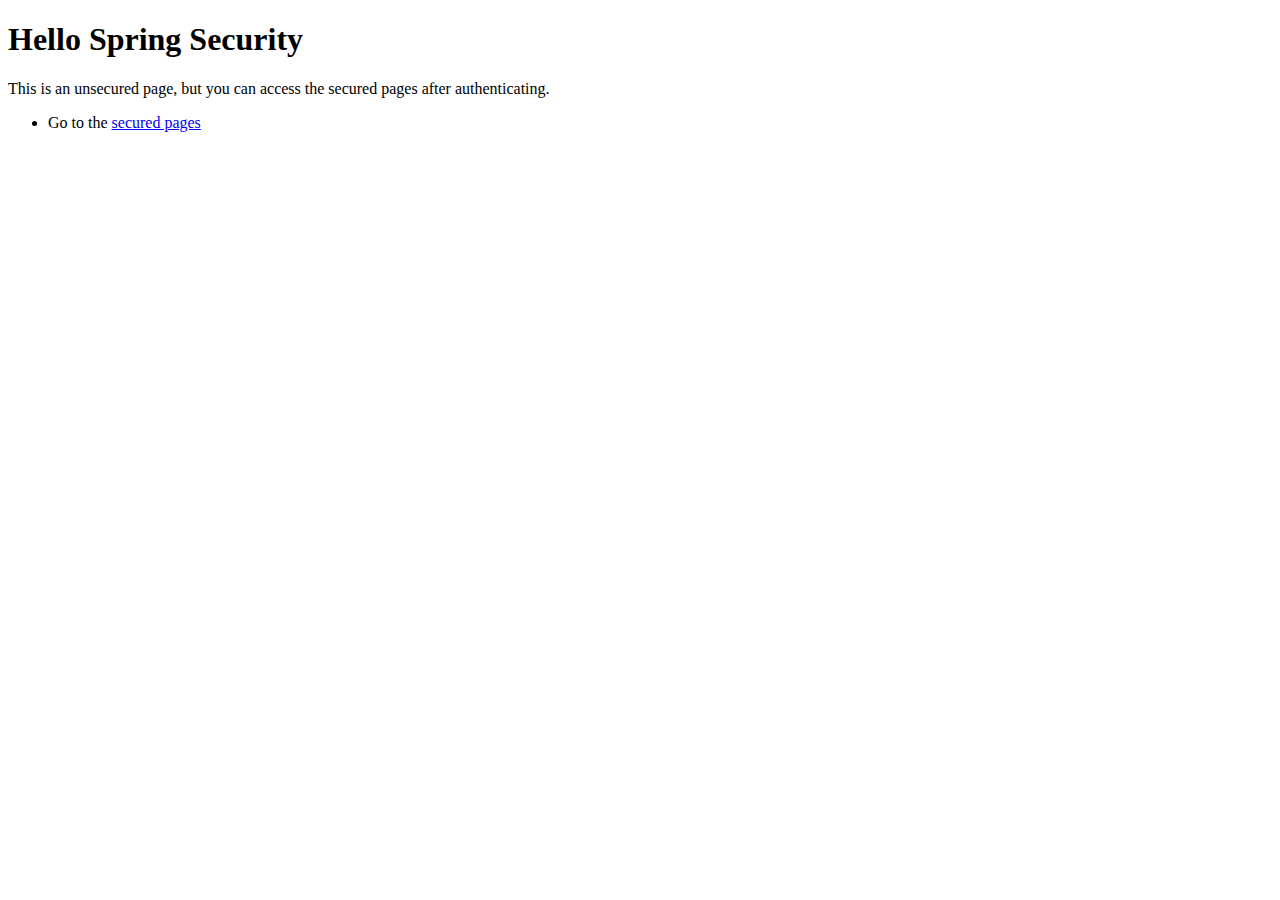
<file: src/main/resources/templates/index.html>
<!DOCTYPE html>
<html xmlns:layout="http://www.ultraq.net.nz/thymeleaf/layout"
      xmlns:th="http://www.thymeleaf.org"
      layout:decorate="~{fragments/layout}">
<head>
    <title>Index</title>
</head>
<body>
<div th:replace="fragments/header::header" />
<div layout:fragment="content" th:remove="tag">
    <h1>Hello Spring Security</h1>
    <p>This is an unsecured page, but you can access the secured pages after authenticating.</p>
    <ul>
        <li>Go to the <a href="/user" th:href="@{/user}">secured pages</a></li>
    </ul>
</div>
<div th:replace="fragments/footer::footer"></div>
</body>
</html>
</file>
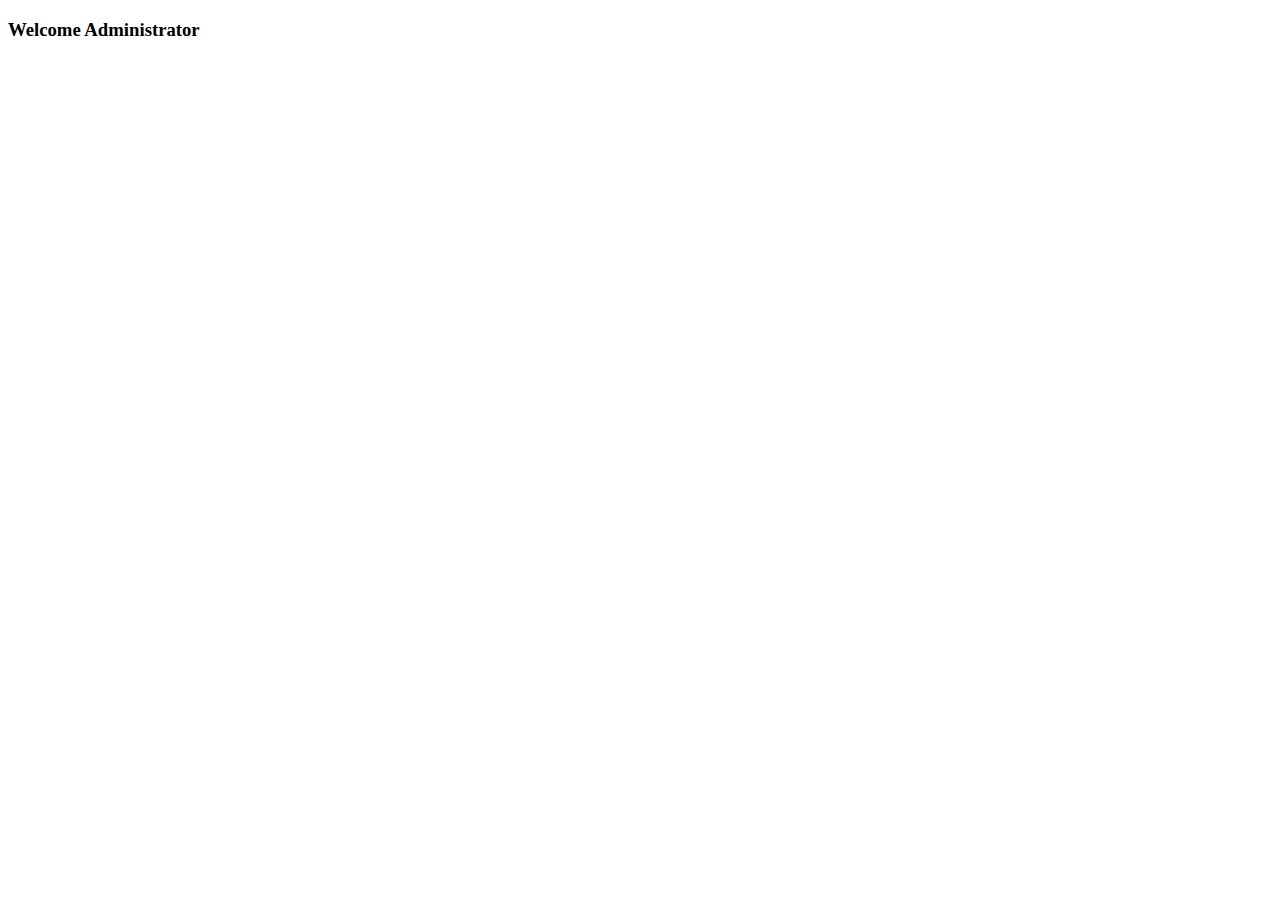
<file: src/main/resources/templates/admin/index.html>
<!DOCTYPE html>
<html xmlns:layout="http://www.ultraq.net.nz/thymeleaf/layout"
      xmlns:th="http://www.thymeleaf.org"
      layout:decorate="~{fragments/layout}">
<head>
    <title>Secured</title>
</head>
<body>
<div th:replace="fragments/header::header" />

<div layout:fragment="content" th:remove="tag">

	<div class="jumbotron">
	
	<h3>Welcome Administrator<small th:text="${userModel.userName}"></small></h3>
	</div>
	
</div>

<div th:replace="fragments/footer::footer" />
</body>
</html>
</file>
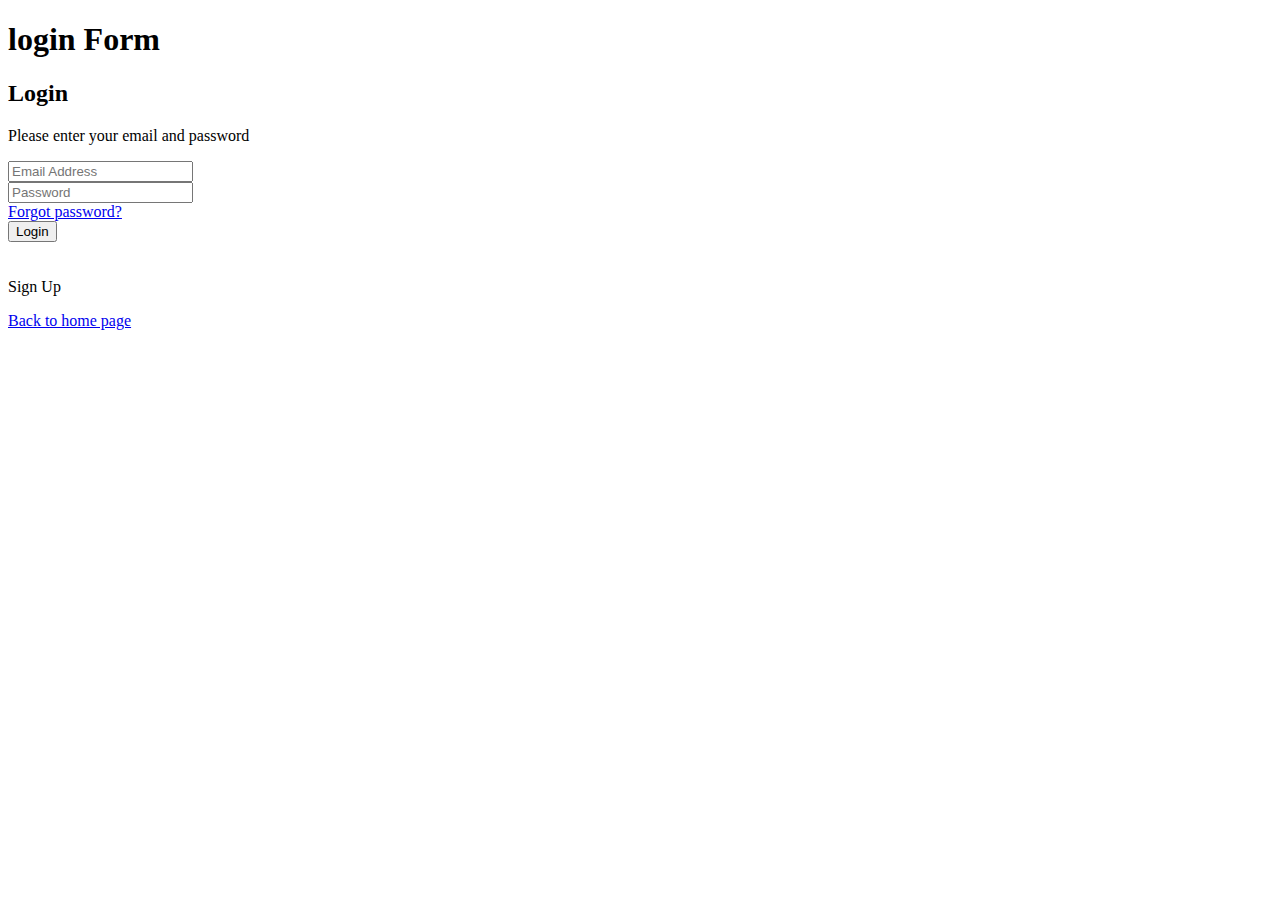
<file: src/main/resources/templates/login.html>
<!DOCTYPE html>
<html xmlns:layout="http://www.ultraq.net.nz/thymeleaf/layout"
      xmlns:th="http://www.thymeleaf.org"
      layout:decorate="~{fragments/layout}">
<head>
    <title>Login</title>
</head>
<body>
<div th:replace="fragments/header :: header"/>

<div layout:fragment="content" th:remove="tag">

    <div class="container">
<h1 class="form-heading">login Form</h1>
<div class="login-form">
<div class="main-div">
    <div class="panel">
   <h2>Login</h2>
   <p>Please enter your email and password</p>
   </div>
    <form id="Login" name="login" th:action="@{/login}" method="POST">

        <div class="form-group">

			<label th:text="${message !=null || message!=''}?${message}:''"></label>
            <input type="email" name="email" class="form-control" id="inputEmail" placeholder="Email Address">

        </div>

        <div class="form-group">

            <input type="password" name="password" class="form-control" id="inputPassword" placeholder="Password">

        </div>
        <div class="forgot">
        <a href="reset.html">Forgot password?</a>
</div>
        <button type="submit" class="btn btn-primary">Login</button><br><br><br>
         <a th:href="@{/signup}"  class="btn btn-lg btn-success">Sign Up</a>
	
    </form>
    </div>
 <p><a href="/" th:href="@{/}">Back to home page</a></p>
</div></div></div>
   
</div>
<th:block th:replace="fragments/footer :: footer"/>
</body>
</html>
</file>
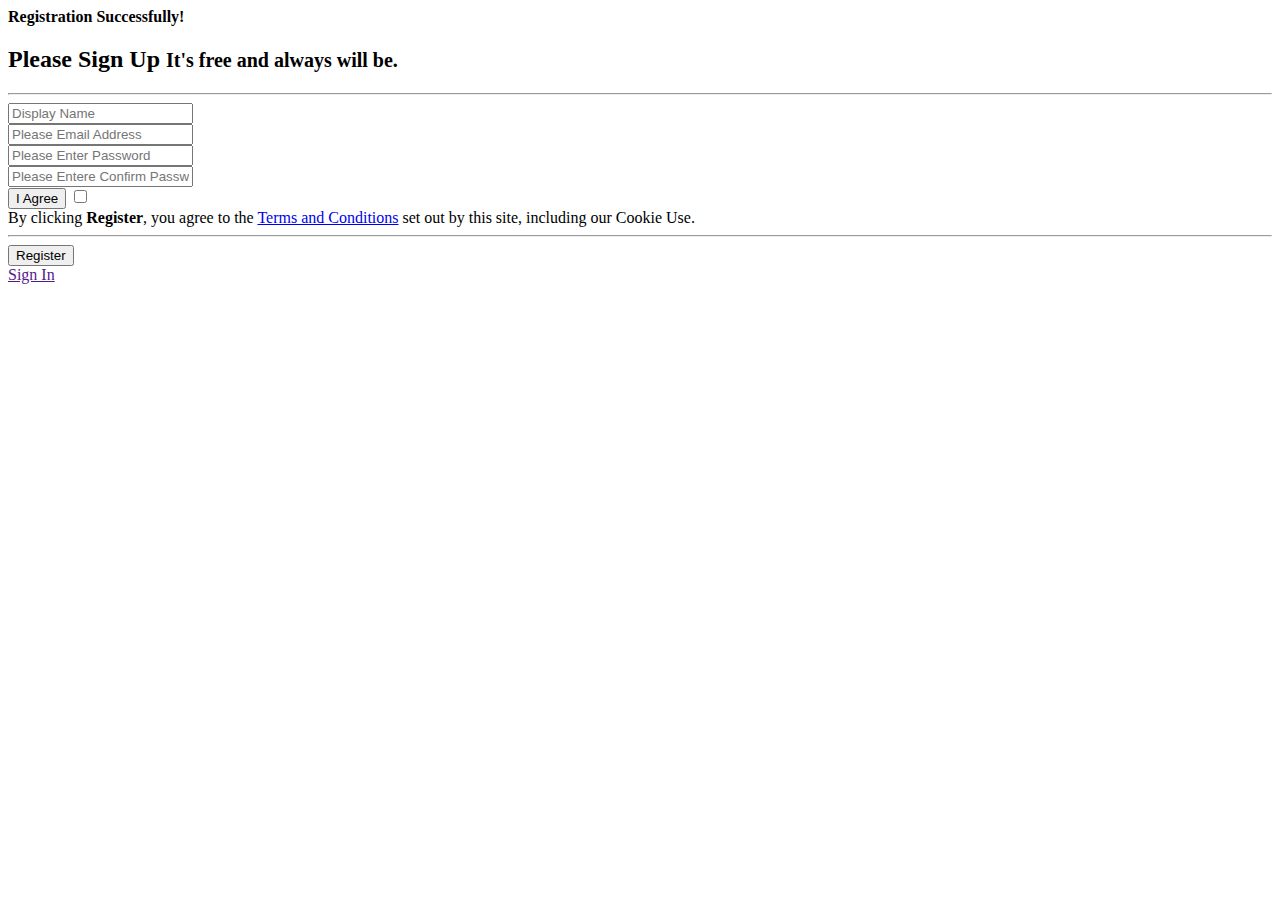
<file: src/main/resources/templates/register.html>
<!DOCTYPE html>
<html xmlns:layout="http://www.ultraq.net.nz/thymeleaf/layout"
	xmlns:th="http://www.thymeleaf.org"
	layout:decorate="~{fragments/layout}">
<head>
<meta charset="UTF-8">
<title>Insert title here</title>
</head>
<body>

	<div th:replace="fragments/header::header" />

	<div layout:fragment="content" th:remove="tag">

		<!-- 	registration form code start-->
		<div class="container">
			<div class="row">
				<div
					class="col-xs-12 col-sm-8 col-md-6 col-sm-offset-2 col-md-offset-3">
					<form role="form" th:action="@{/register}" th:object="${user}"
						method="post" name="registration">
						<div th:if="${message != null}" class="alert alert-success">

							<strong>Registration Successfully!</strong>
						</div>
						<h2>
							Please Sign Up <small>It's free and always will be.</small>
						</h2>
						<hr class="colorgraph">

						<div class="form-group">
							<input type="text" th:field="*{userName}" name="userName"
								id="display_name" class="form-control input-lg"
								placeholder="Display Name" tabindex="3" required="required">
								<label th:if="${#fields.hasErrors('userName')}" th:errors="*{userName}" th:class="error"></label>
						</div>
						<div class="form-group">
							<input type="email" th:field="*{email}" name="email" id="email"
								class="form-control input-lg" placeholder="Please Email Address"
								tabindex="4" required="required">
								<label th:if="${#fields.hasErrors('email')}" th:errors="*{email}" th:class="error"></label>
						</div>
						<div class="row">
							<div class="col-xs-12 col-sm-12 col-md-12">
								<div class="form-group">
									<input type="password" th:field="*{password}" name="password"
										th:value="${ro}" id="password" class="form-control input-lg"
										placeholder="Please Enter Password" tabindex="5" required="required">
										<label th:if="${#fields.hasErrors('password')}" th:errors="*{password}" th:class="error"></label>
								</div>
							</div>
							<div class="col-xs-12 col-sm-12 col-md-12">
								<div class="form-group">
									<input type="password" name="password_confirmation"
										id="password_confirmation" class="form-control input-lg"
										placeholder="Please Entere Confirm Password" tabindex="6">
								</div>
							</div>


						</div>
						<div class="row">
							<div class="col-xs-4 col-sm-3 col-md-3">
								<span class="button-checkbox">
									<button type="button" class="btn" data-color="info"
										tabindex="7">I Agree</button> <input type="checkbox"
									name="t_and_c" id="t_and_c" class="hidden" value="1">
								</span>
							</div>
							<div class="col-xs-8 col-sm-9 col-md-9">
								By clicking <strong class="label label-primary">Register</strong>,
								you agree to the <a href="#" data-toggle="modal"
									data-target="#t_and_c_m">Terms and Conditions</a> set out by
								this site, including our Cookie Use.
							</div>
						</div>

						<hr class="colorgraph">
						<div class="row">
							<div class="col-xs-12 col-md-6">
								<input type="submit" value="Register"
									class="btn btn-primary btn-block btn-lg" tabindex="7">
							</div>
							<div class="col-xs-12 col-md-6">
								<a href="" th:href="@{/login}"
									class="btn btn-success btn-block btn-lg">Sign In</a>
							</div>
						</div>
					</form>
				</div>
			</div>
		</div>

		<!-- 	registration form code finish-->




	</div>
	<div th:replace="fragments/footer::footer"></div>

</body>
</html>
</file>
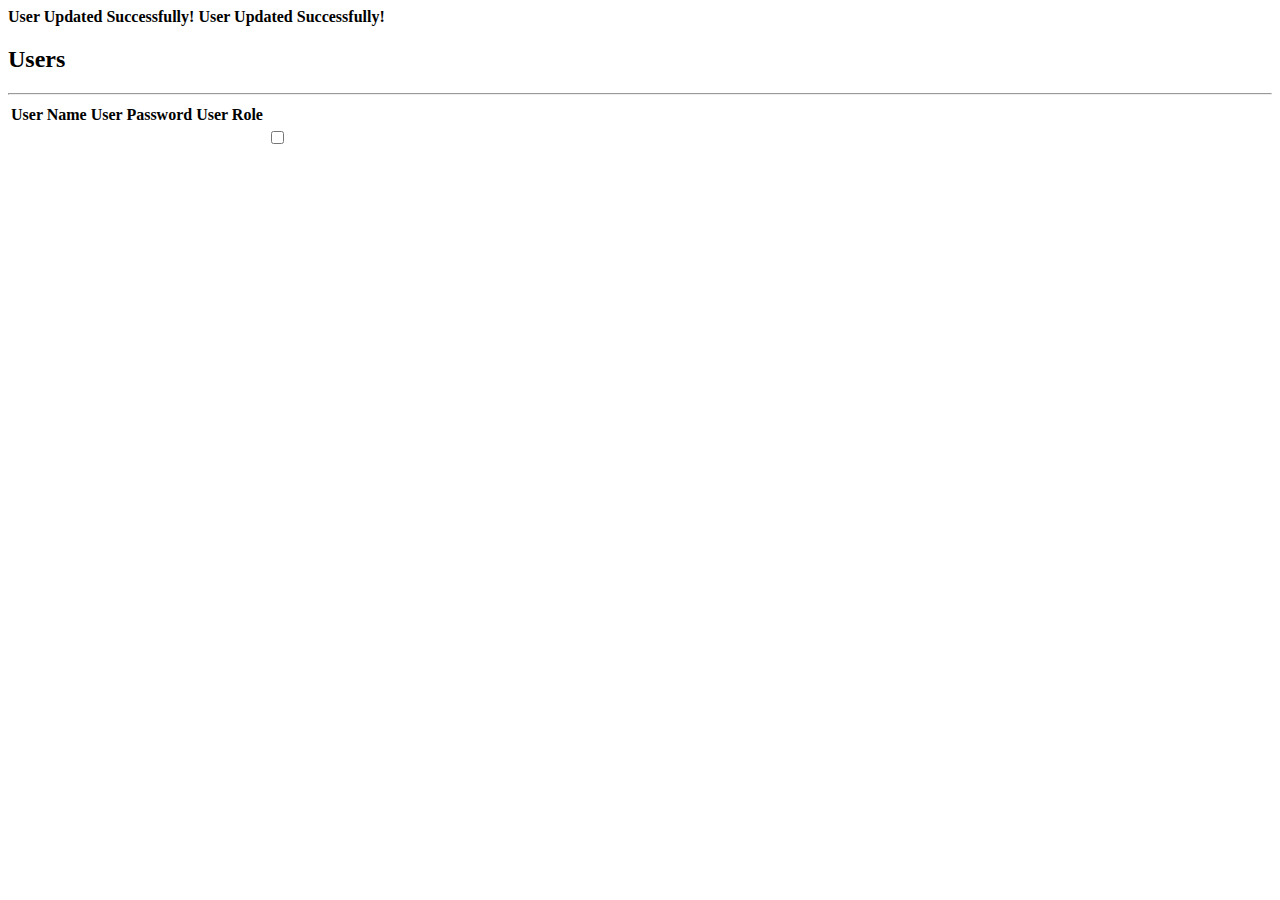
<file: src/main/resources/templates/admin/showUsers.html>
<!DOCTYPE html>
<html xmlns:th="http://www.thymeleaf.org">
<head>
<meta charset="UTF-8">
<title>Insert title here</title>
</head>
<body>


	<div th:replace="fragments/header::header" />

	<div layout:fragment="content" th:remove="tag">


		<div class="container">

			<div class="alert alert-info" th:if="${message!=null}">
				<strong th:if="${message == 'delete'}">User Updated
					Successfully!</strong> <strong th:if="${message == 'update'}">User
					Updated Successfully!</strong>
			</div>

			<h2>Users</h2><hr class="colorgraph">
			<table class="table table-striped">
				<thead>
					<tr>
						<th>User Name</th>
						<th>User Password</th>
						<th>User Role</th>
						<th></th>
						<th></th>
						<th></th>
					</tr>
				</thead>
				<tbody>


					<tr th:each="user:${users}">
						<td th:text="${user.userName}"></td>
						<td th:text="${user.password}"></td>
						<td th:text="${user.role}"></td>
						<td><label class="switch"> <input type="checkbox"
								th:checked="${user.active}" th:value="${user.id}"> <span
								class="slider round"></span>
						</label></td>
<!-- 						<div sec:authorize="hasAuthority('ROLE_SUPER_USER')"> -->
<!-- 						<td><a -->
<!-- 							th:href="@{/adminstrator/delete/{id}/user(id=${user.id})}" -->
<!-- 							class="btn btn-lg btn-danger">DELETE</a></td> -->
<!-- 						<td><a -->
<!-- 							th:href="@{/adminstrator/update/{id}/user(id=${user.id})}" -->
<!-- 							class="btn btn-lg btn-warning">UPDATE</a></td> -->
<!-- 						</div> -->
					</tr>



				</tbody>
			</table>
		</div>


	</div>

	<div th:replace="fragments/footer::footer" />
</body>
</html>
</file>
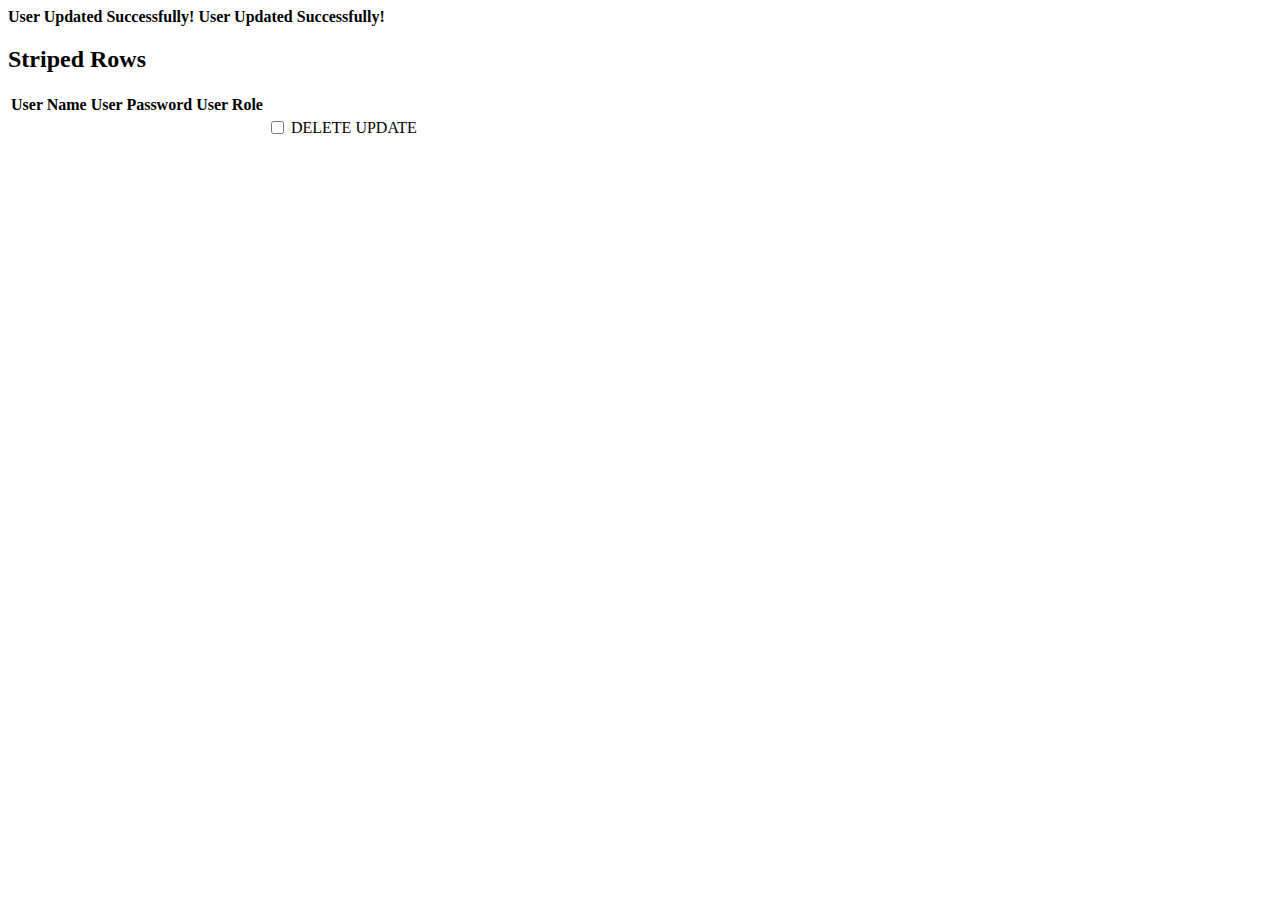
<file: src/main/resources/templates/adminstrator/showUsers.html>
<!DOCTYPE html>
<html xmlns:th="http://www.thymeleaf.org">
<head>
<meta charset="UTF-8">
<title>Insert title here</title>
</head>
<body>


	<div th:replace="fragments/header::header" />

	<div layout:fragment="content" th:remove="tag">


		<div class="container">

			<div class="alert alert-info" th:if="${message!=null}">
				<strong th:if="${message == 'delete'}">User Updated
					Successfully!</strong> <strong th:if="${message == 'update'}">User
					Updated Successfully!</strong>
			</div>

			<h2>Striped Rows</h2>
			<table class="table table-striped">
				<thead>
					<tr>
						<th>User Name</th>
						<th>User Password</th>
						<th>User Role</th>
						<th></th>
						<th></th>
						<th></th>
					</tr>
				</thead>
				<tbody>


					<tr th:each="user:${users}">
						<td th:text="${user.userName}"></td>
						<td th:text="${user.password}"></td>
						<td th:text="${user.role}"></td>
						<td><label class="switch"> <input type="checkbox"
								th:checked="${user.active}" th:value="${user.id}"> <span
								class="slider round"></span>
						</label></td>
						<div sec:authorize="hasAuthority('SUPER_USER')">
						<td><a
							th:href="@{/adminstrator/delete/{id}/user(id=${user.id})}"
							class="btn btn-lg btn-danger">DELETE</a></td>
						<td><a
							th:href="@{/adminstrator/update/{id}/user(id=${user.id})}"
							class="btn btn-lg btn-warning">UPDATE</a></td>
						</div>
					</tr>



				</tbody>
			</table>
		</div>


	</div>

	<div th:replace="fragments/footer::footer" />
</body>
</html>
</file>
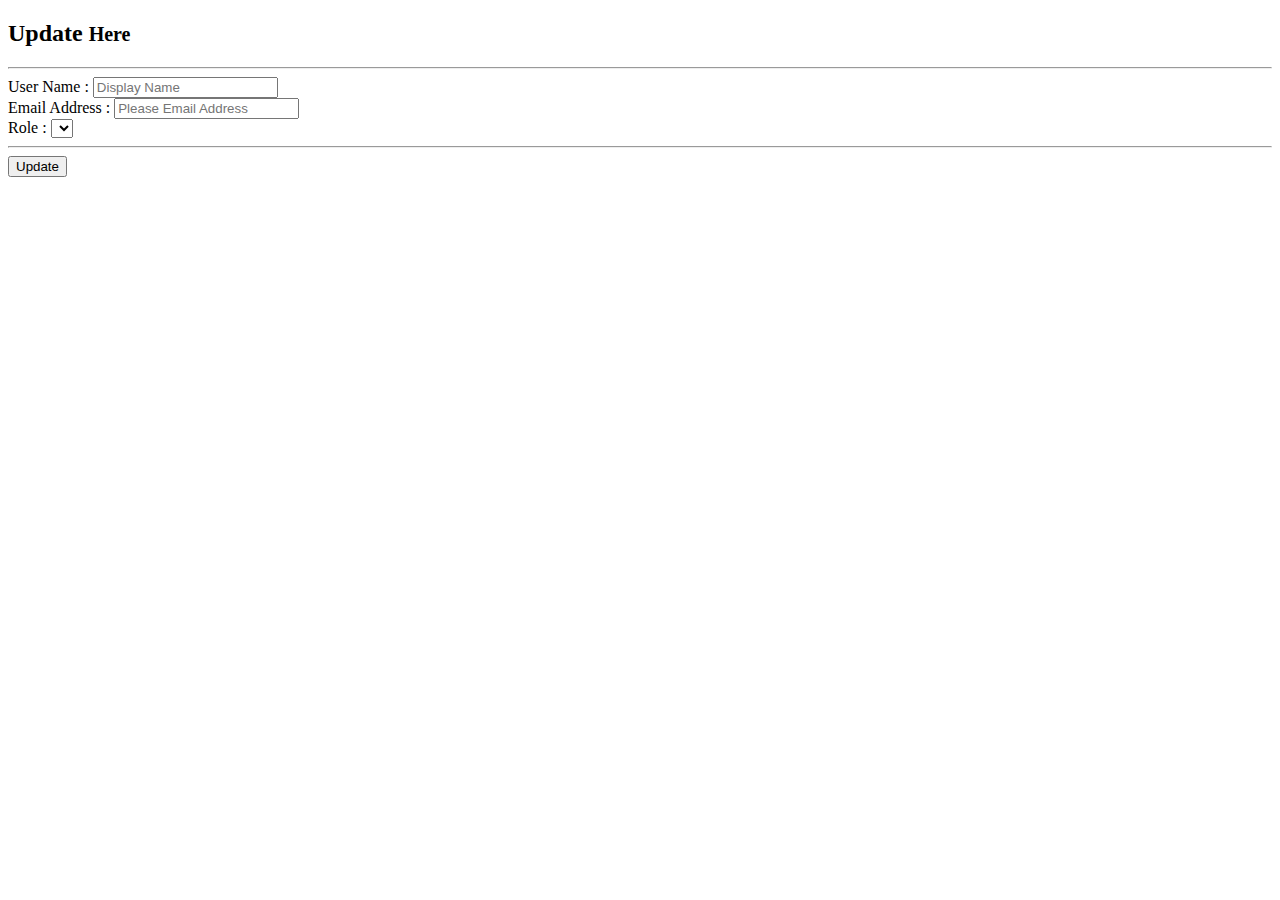
<file: src/main/resources/templates/adminstrator/updateUsers.html>
<!DOCTYPE html>
<html>
<head>
<meta charset="UTF-8">
<title>Insert title here</title>
</head>
<body>

	<th:block th:replace="fragments/header :: header" />

	<div layout:fragment="content" th:remove="tag">


		<div class="container">


			<div class="container">
				<div class="row">
					<div
						class="col-xs-12 col-sm-8 col-md-8 col-sm-offset-2 col-md-offset-3">
						<form role="form" th:action="@{/adminstrator/update/user}" th:object="${user}"
							method="post" name="registration">
							<div th:if="${message != null}" class="alert alert-success">

								<strong th:text="${message}"></strong>
							</div>
							<h2>
								Update <small>Here</small>
							</h2>
							<hr class="colorgraph">

							<div class="form-group">
								<label for="display_name">User Name :</label> <input type="text"
									th:field="*{userName}" name="userName" id="display_name"
									class="form-control input-lg" placeholder="Display Name"
									tabindex="3" required="required"> <label
									th:if="${#fields.hasErrors('userName')}"
									th:errors="*{userName}" th:class="error"></label>
							</div>
							<div class="form-group">
								<label for="email">Email Address :</label> <input type="email"
									th:field="*{email}" name="email" id="email"
									class="form-control input-lg"
									placeholder="Please Email Address" tabindex="4"
									required="required"> <label
									th:if="${#fields.hasErrors('email')}" th:errors="*{email}"
									th:class="error"></label>
							</div>

							<div class="form-group">
								<label for="role">Role :</label> 
								
								<select class="form-control">
									<option
										th:each="state : ${T(com.marc2web.springsecurity.dto.ROLES).values()}"
										th:value="${state}" th:text="${state}"></option>
								</select>
								
								 <label th:if="${#fields.hasErrors('email')}"
									th:errors="*{email}" th:class="error"></label>
							</div>

							<input type="hidden" th:field="*{id}" th:value="${user.id}">
							<input type="hidden" th:field="*{password}" th:value="${user.password}">
							<input type="hidden" th:field="*{active}" th:value="${user.active}">

							<hr class="colorgraph">
							<div class="row">
								<div class="col-xs-12 col-md-6">
									<input type="submit" value="Update"
										class="btn btn-primary btn-block btn-lg" tabindex="7">
								</div>
							</div>
						</form>
					</div>
				</div>
			</div>

			<!-- 	registration form code finish-->


		</div>
	</div>


	<th:block th:replace="fragments/footer :: footer" />

</body>
</html>
</file>
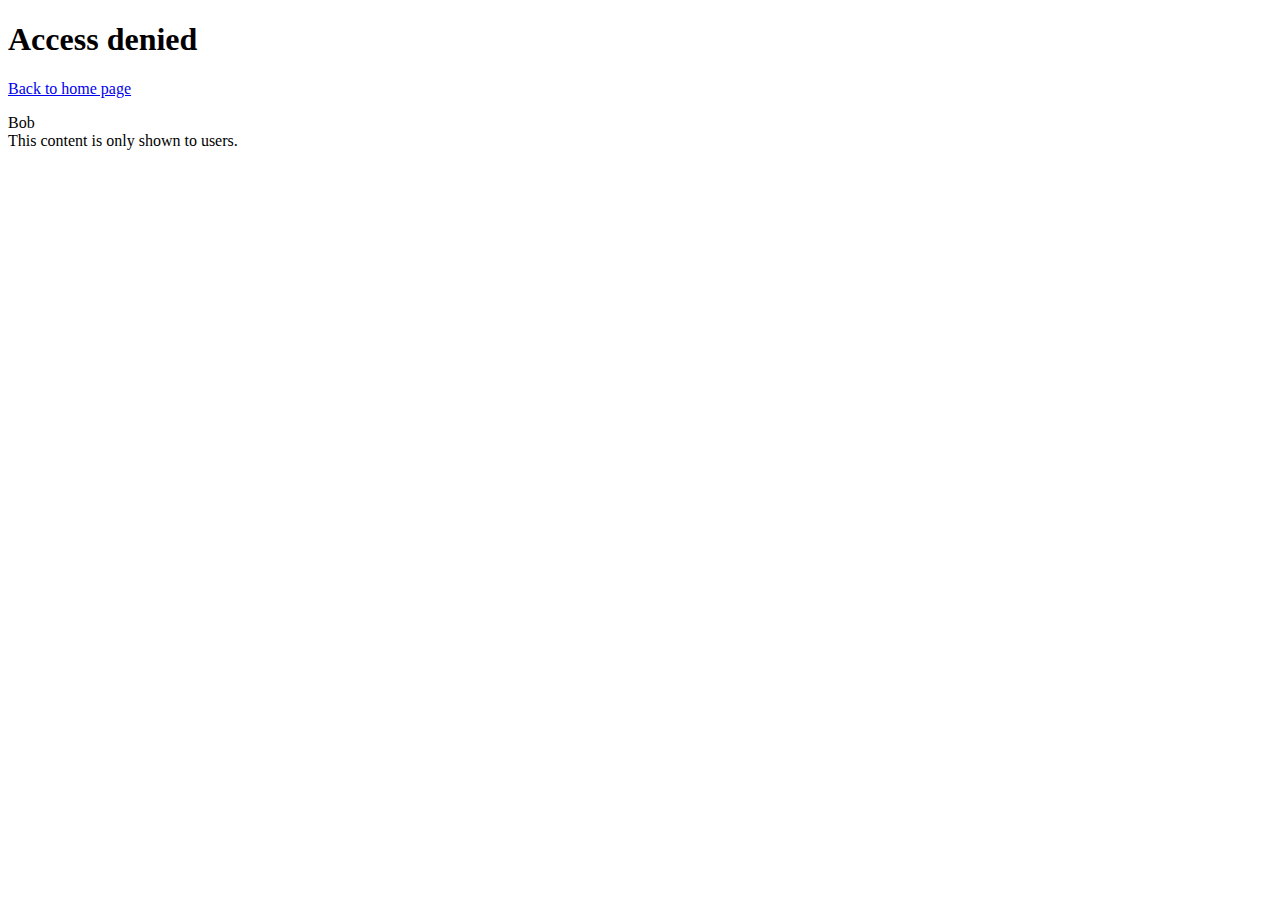
<file: src/main/resources/templates/error/access-denied.html>
<!DOCTYPE html>
<html xmlns:layout="http://www.ultraq.net.nz/thymeleaf/layout"
      xmlns:th="http://www.thymeleaf.org"
      layout:decorate="~{fragments/layout}">
<head>
    <title>Access Denied</title>
</head>
<body>
<div layout:fragment="content" th:remove="tag">
    <h1>Access denied</h1>
    <p><a href="/" th:href="@{/}">Back to home page</a></p>
    <span sec:authentication="name">Bob</span>
    <div sec:authorize="hasRole('SUPER_USER')">
  This content is only shown to users.
</div>
</div>
</body>
</html>
</file>
